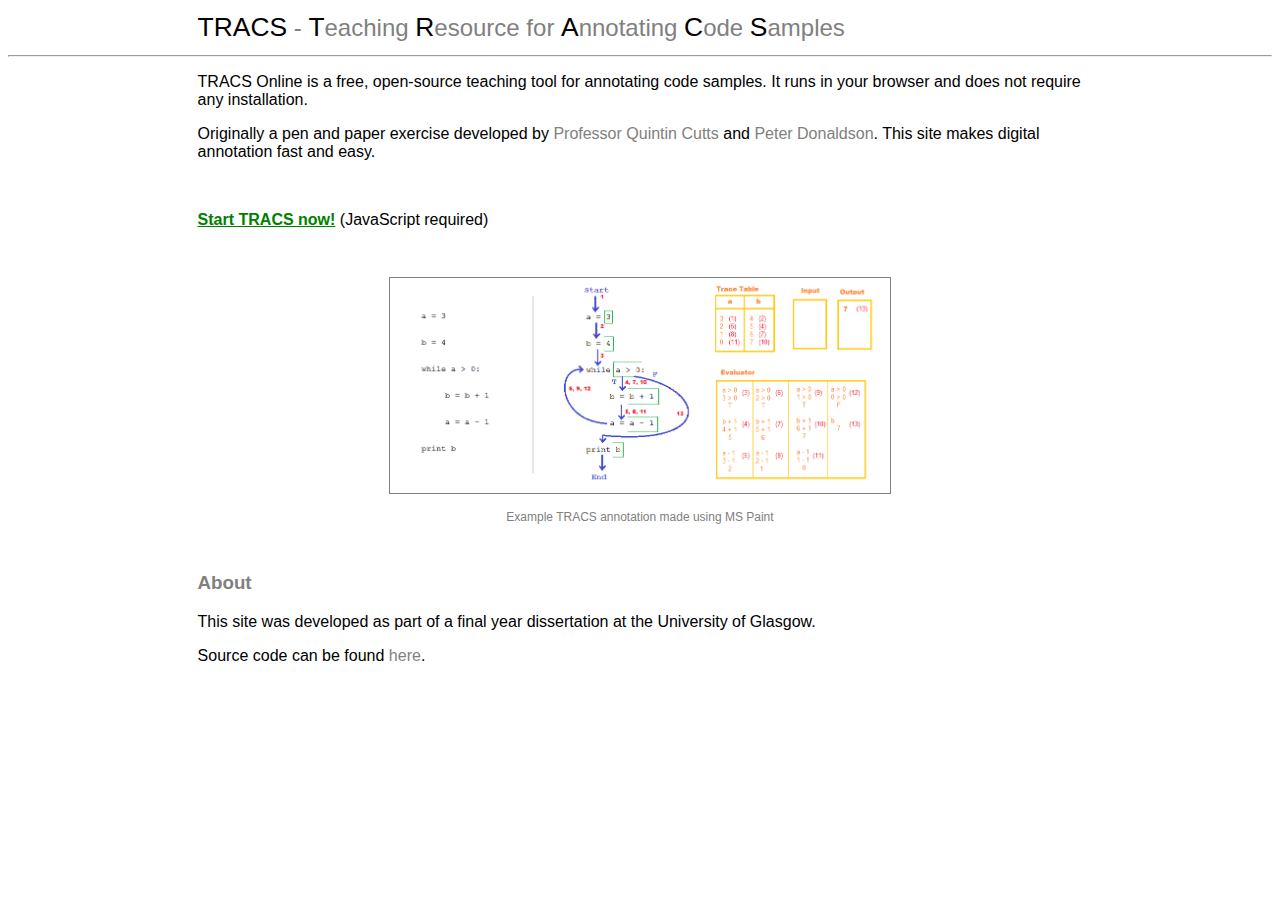
<file: TRACS/index.html>
<!DOCTYPE html>
<html lang="en">
    <head>
        <meta charset="utf-8" />

        <!--<link rel="import" href="header.html">-->
        <link rel="stylesheet" href="styles/style.css" />
        <link rel="stylesheet" href="styles/source.css" />
        <link rel="stylesheet" href="styles/units.css" />
        <link rel="stylesheet" href="styles/scf.css" />
        <link rel="stylesheet" href="styles/dcf.css" />
        <title>TRACS Online</title>

    </head>
    <body>
        
        <div class="title">
            <a href="index.html">
            <span class="capital">TRACS</span> -
            <span class="capital">T</span>eaching
            <span class="capital">R</span>esource for 
            <span class="capital">A</span>nnotating 
            <span class="capital">C</span>ode 
            <span class="capital">S</span>amples
            </a>
        </div>
        <hr>
        <div class="main">
            <p>TRACS Online is a free, open-source teaching tool for annotating code samples. It runs in your browser and does not require any installation.</p>
            <p>Originally a pen and paper exercise developed by <a target="blank" href="http://www.dcs.gla.ac.uk/~quintin">Professor Quintin Cutts</a> and <a target="blank" href="http://www.gla.ac.uk/schools/computing/staff/?action=person&id=4edde8e58a94">Peter Donaldson</a>. This site makes digital annotation fast and easy.</p>
            
            <br />
            
            <p><b><a class="important" href="TRACS.html">Start TRACS now!</a></b> (JavaScript required)</p>
            
            <div class="image-container">
                <img src="images/example1.png" alt="Example TRACS annotation"></img>
                <p>Example TRACS annotation made using MS Paint</p>
            </div>
            
            
            <h3><a href="about.html">About</a></h3>
            <p>This site was developed as part of a final year dissertation at the University of Glasgow.</p>
            <p>Source code can be found <a href="https://github.com/thistleBgood/thistleBgood.github.io/">here</a>.</p>
        </div>
    </body>
    
</html>
</file>
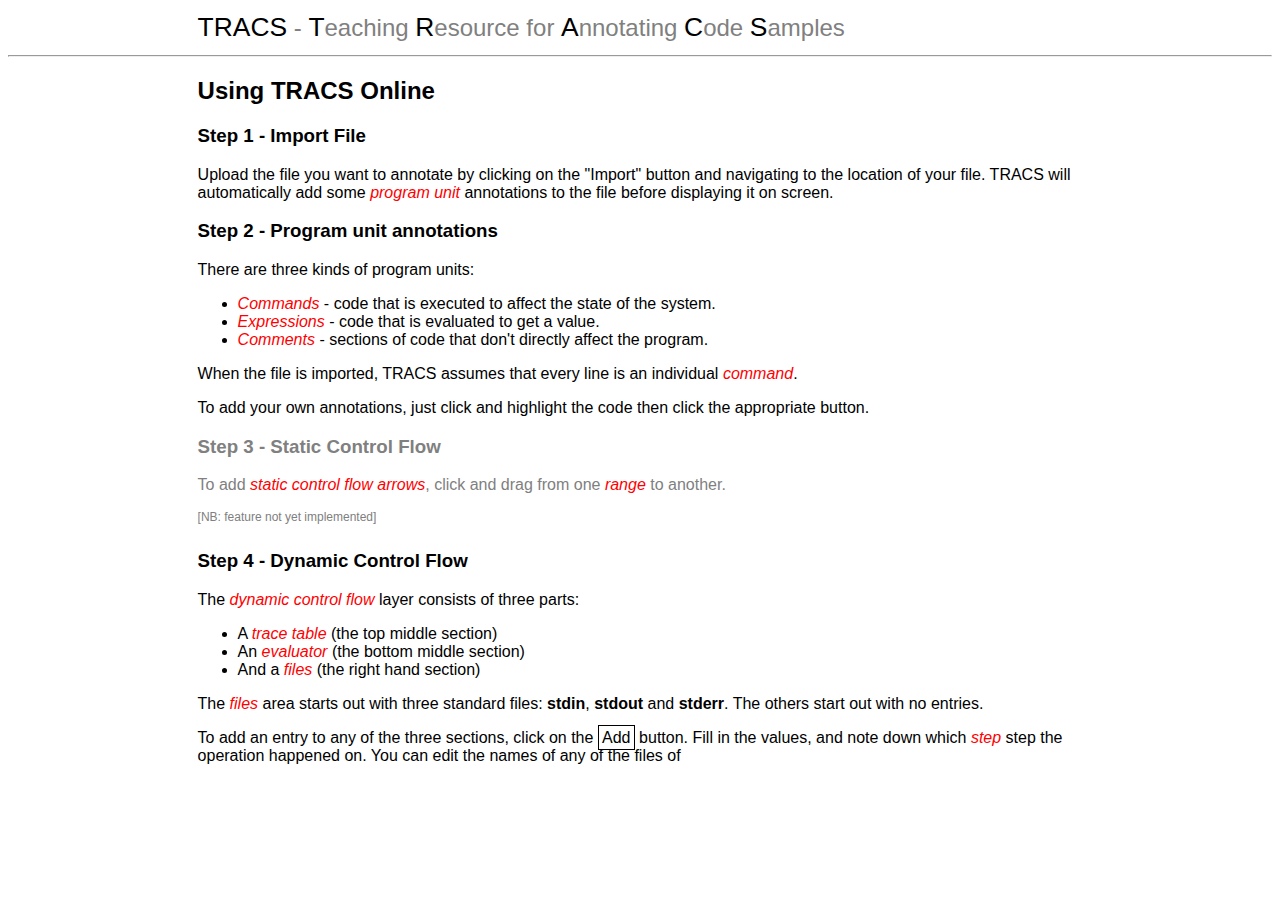
<file: TRACS/about.html>
<!DOCTYPE html>
<html lang="en">
<head>
    <meta charset="utf-8" />

    <!--<link rel="import" href="header.html">-->
    <link rel="stylesheet" href="styles/style.css" />
    <link rel="stylesheet" href="styles/source.css" />
    <link rel="stylesheet" href="styles/units.css" />
    <link rel="stylesheet" href="styles/scf.css" />
    <link rel="stylesheet" href="styles/dcf.css" />
    <title>TRACS Online</title>

</head>
<body>

<div class="title">
    <a href="index.html">
        <span class="capital">TRACS</span> -
        <span class="capital">T</span>eaching
        <span class="capital">R</span>esource for
        <span class="capital">A</span>nnotating
        <span class="capital">C</span>ode
        <span class="capital">S</span>amples
    </a>
</div>
<hr>
<div class="main">
    <h2>Using TRACS Online<h2>

        <h3>Step 1 - Import File</h3>
        <p>Upload the file you want to annotate by clicking on the "Import" button and navigating to the location of your file. TRACS will automatically add some <em>program unit</em> annotations to the file before displaying it on screen.</p>

        <h3>Step 2 - Program unit annotations</h3>
        <p>There are three kinds of program units:</p>
        <ul>
            <li><em>Commands</em> - code that is executed to affect the state of the system.</li>
            <li><em>Expressions</em> - code that is evaluated to get a value.</li>
            <li><em>Comments</em> - sections of code that don't directly affect the program.</li>
        </ul>
        <p>When the file is imported, TRACS assumes that every line is an individual <em>command</em>.</p>
        <p>To add your own annotations, just click and highlight the code then click the appropriate button.</p>

            <span class="unimplemented"><h3>Step 3 - Static Control Flow</h3>
            <p>To add <em>static control flow arrows</em>, click and drag from one <em>range</em> to another.</p></span>

        <h3>Step 4 - Dynamic Control Flow</h3>
        <p>The <em>dynamic control flow</em> layer consists of three parts:</p>
        <ul>
            <li>A <em>trace table</em> (the top middle section)</li>
            <li>An <em>evaluator</em> (the bottom middle section)</li>
            <li>And a <em>files</em> (the right hand section)</li>
        </ul>
        <p>The <em>files</em> area starts out with three standard files: <b>stdin</b>, <b>stdout</b> and <b>stderr</b>. The others start out with no entries.</p>
        <p>To add an entry to any of the three sections, click on the <span class="plus">Add</span> button. Fill in the values, and note down which <em>step</em> step the operation happened on. You can edit the names of any of the files of </p>
</div>
</body>

</html>
</file>
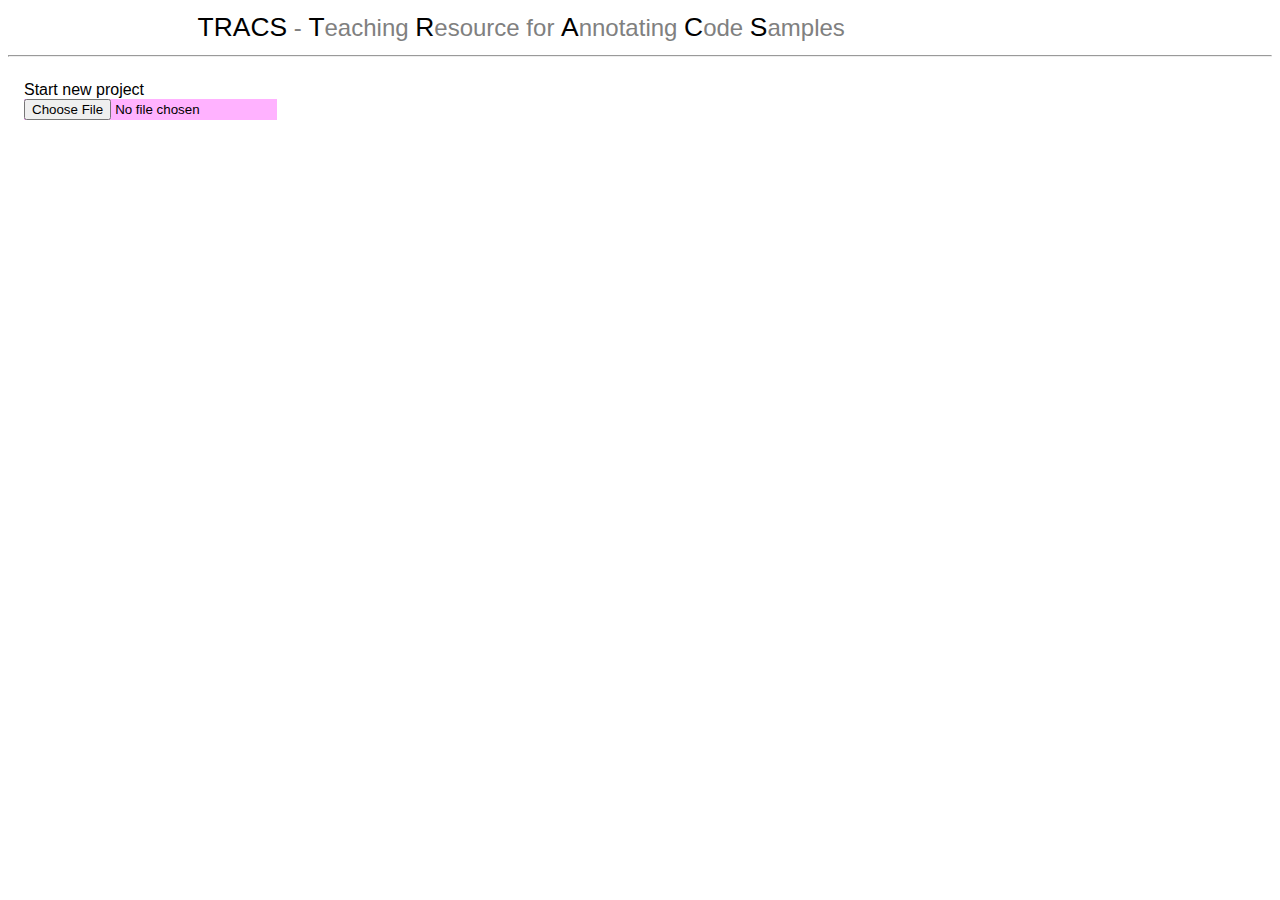
<file: TRACS/TRACS.html>
<!DOCTYPE html>
<html lang="en">
    <head>
        <meta charset="utf-8" />

        <!--<link rel="import" href="header.html">-->
        <link rel="stylesheet" type="text/css" href="http://w2ui.com/src/w2ui-1.4.2.min.css" />
        <link rel="stylesheet" href="styles/style.css" />
        <link rel="stylesheet" href="styles/source.css" />
        <link rel="stylesheet" href="styles/units.css" />
        <link rel="stylesheet" href="styles/scf.css" />
        <link rel="stylesheet" href="styles/dcf.css" />

        <script src="http://ajax.googleapis.com/ajax/libs/jquery/2.1.0/jquery.min.js"></script>
        <script type="text/javascript" src="http://w2ui.com/src/w2ui-1.4.2.min.js"></script>
        <script src="scripts/ACS.js"></script>
        <script src="scripts/source.js"></script>
        <script src="scripts/units.js"></script>
        <script src="scripts/scf.js"></script>
        <script src="scripts/dcf.js"></script>

        <title>TRACS Online</title>
    </head>
    <body>
        
        <div class="title">
            <a href="index.html">
            <span class="capital">TRACS</span> -
            <span class="capital">T</span>eaching
            <span class="capital">R</span>esource for 
            <span class="capital">A</span>nnotating 
            <span class="capital">C</span>ode 
            <span class="capital">S</span>amples
            </a>
        </div>
        <hr>    
        

        <div>

            <div id="file_choice" class="layer_tool">
                <div>Start new project</div>
                <input type="file" id="file_input_button">
            </div>

            <div id="ranges_tools" class="layer_tool">
                <div>Add Ranges</div>
                <button onclick="highlightStatement()"><span class="statement">Statement</span></button>
                <button onclick="highlightExpression()"><span class="expression">Expression</span></button>
                <button onclick="highlightComment()"><span class="comment">Comment</span></button>
                <!--<button onclick="highlightProcedure()"><span class="procedure">Procedure</span></button>-->
            </div>


            <div id="scf_tools" class="layer_tool">
            </div>

            <div id="dcf_tools" class="layer_tool">
                <div>DCF Tools</div>
                <button id="dcf_button" onclick="load_dcf_tools()">Load DCF tools</button>
            </div>

            <button id="create"><a id="downloadlink" download="file.acs">Download</a></button>

        </div>


		<div id="layout">
            <div id="file_display_area" style="background: rgba(0,0,128,0.25);display: table;"></div>
        </div>



    </body>
    
</html>
</file>
<file: TRACS/styles/style.css>
/* General styles applied to the entire site */

body {
    font-family: sans-serif;
    min-width: 500px;
}

.title {
    margin: 0.5em 15%;
    font-size: 1.5em;
    color: gray;
}

.main {
    margin: 0 15%;
}

.capital {
    color: black;
    font-size: 1.1em;
}

.title:hover .capital {
    color: red;
}

.image-container {
    text-align: center;
    margin: 3em 0;
}

.image-container>img {
    width: 500px;
    border: 1px solid gray;
}

.image-container>p {
    color: gray;
    font-size: 0.75em;
}

.unimplemented {
    color: gray;
}

.unimplemented:after {
    content: " [NB: feature not yet implemented]";
    vertical-align: super;
    font-size: 0.75em;
}

em {
    color: red;
}

.plus {
    border: 1px solid black;
    padding: 0.2em;
}

a {
    color: gray;
    text-decoration: none;
}

a:hover {
    color: green;
    text-decoration: underline;
}

a.important {
    color: green;
    text-decoration: underline;
}

.layer_tool {
    display: inline-block;

    margin: 1em;

}

button a {
    color: black;
}
</file>
<file: TRACS/styles/source.css>
#file_input_button {
    background-color:rgba(255,0,255,0.3);
}

.w2ui-layout>div .w2ui-panel .w2ui-panel-content {
    background: none;
}

button {
    padding: 0.5em;
}

button.unimplemented:after {
    content: "[unimplemented]";
    vertical-align: super;
    font-size: 0.75em;
}
</file>
<file: TRACS/styles/units.css>
/* Any styles applied to the ranges layer */


.file {
    margin: 0.5em 0;
    padding: 0.25em;
    border: 1px solid green;
    background: white;
    display: block;
    overflow: auto;
    font-family: monospace;
    white-space: pre;
}


.program {
    padding: 1em;
    margin: 0.5em;
    min-width: 15em;
    font-size: 2em;
    border: 1px solid blue;
}

.program br {
    line-height: 2em;
}

/*-----------------------------------------*/

.statement {
	margin: 0.25em 0;
	background: none;
	padding: none;
}


.statement:hover, .statement .statement:hover {
    background-color:rgba(255,0,0,0.1);
}

/*-----------------------------------------*/

.expression {
    padding: 0 3px;
    background: #e2ffe2;
    border: 1px solid green;
    margin: 0;
	position: relative;
}

/* Default to hiding every nested sub expression */
.expression .expression {
    border: 0;
}

.expression>.expression {
    margin: 0;
    padding: 0;
}

/* Bucket model, show all nested expressions on mouseover */
.expression:hover, .expression:hover .expression{
    border: 1px solid blue;
    border-top: 1px transparent;
    margin: 0.1em;
    display: inline-block;
    background-color:rgba(255,255,255,0.5);
}

/* Bucket model before */
.expression:hover:before, .expression:hover .expression:before {
	content:" ";
	border-radius: 2em;
	font-align: center;
	top: -1em;
	left: -0.75em;
	font-size: 0.5em;
	margin: 0.25em;
	color: blue;
	border: 1px solid;
	background: white;
	position: absolute;
}

button .expression:hover:before, button .expression:hover .expression:before {
    display: none;
}

button .expression:hover, button .expression:hover .expression {
    margin: 0;
    padding: 0 3px;
}

/*-----------------------------------------*/

.comment {
    background: lightgray;
    color: gray;
}

.name {
    padding: 0.25em 0;
    border-bottom: 1px solid black;
    margin-bottom: 1em;
    background-color: rgba(255,255,0,0.5);
}

.procedure {
    border: 1px solid orange;
}
</file>
<file: TRACS/styles/scf.css>
/* Any styles applied to the SCF layer */

#origin-point {
    color: white;
    font-weight: bold;
    background-color: #06a;
    margin: auto;
    text-align: center;
    line-height: 70px;
    height: 70px;
    width: 70px;
    -webkit-border-radius: 100%;
    -moz-border-radius: 100%;
    border-radius: 100%;
}

#new-link-line {
    position: absolute;
    width: 3px;
    background-color: #06a;
    z-index: 100;
    -webkit-transform-origin: top left;
    -moz-transform-origin: top left;
    -o-transform-origin: top left;
    -ms-transform-origin: top left;
    transform-origin: top left;
}
</file>
<file: TRACS/styles/dcf.css>
/* Any styles applied to the DCF layer */

.in {
    color: black;
}

.out {
    color: blue;
}

.error {
    color: red;
}

.evaluation {
    background: #e2ffe2;
    border: 1px solid green;
    position: relative;
    display: inline-block;
    margin: 0.5em;
    padding: 0.5em;
}

.evaluation:hover {
    background: rgba(255,255,255,0.5);
    border: 1px solid blue;
    border-top: 1px solid transparent;

}

.variable {
    border: 1px solid gray;
    padding: 0.25em;
    background: white;
    margin: 0.25em 0;
}

.var_name {
    display: inline-block;
    position: relative;
    border:none;

    margin: 0;
}

.var_entries {
    display: inline-block;
}

.variable_entry {
    display: inline-block;
    padding: 0.25em;
    margin: 0.25em;
    text-decoration: line-through;
    color: gray;
}

.variable_entry:last-child{
    text-decoration: none;
    color: black;
}

.variable_entry:after{
    content: ";";
}

.variable_entry:last-child:after{
    content: "";
}
</file>
